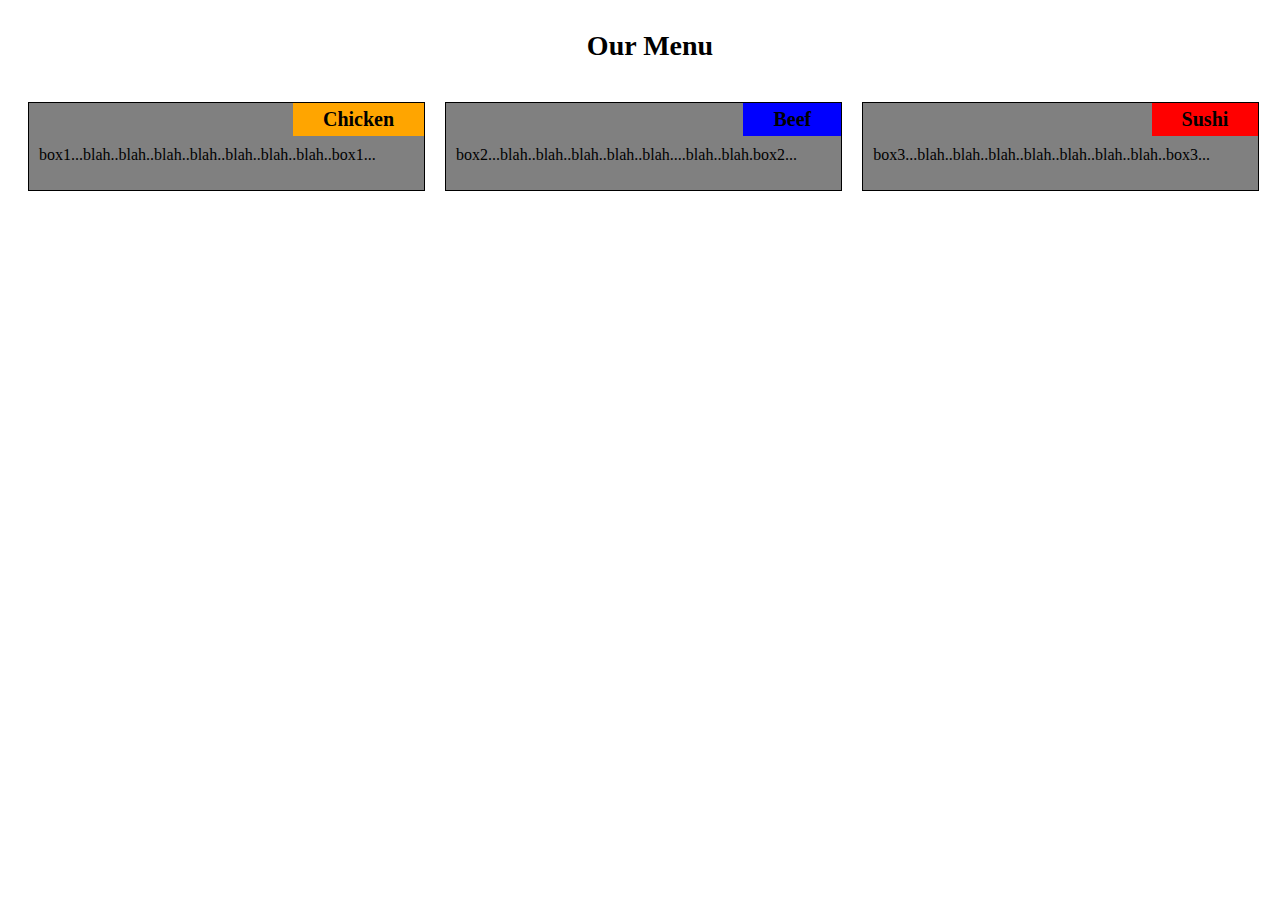
<file: index.html>
<!DOCTYPE html>
<html>
<head>
  <title>Module 2 assignment of Coursera web course HTML, CSS, and Javascript for web developers </title>
  <title>Created 9.10.2016 by Jarmo Pesonen</title>
  <link rel="stylesheet" href="CSS/styles.css">
</head>
<body>
<div class="row">
  <h1>Our Menu</h1>
  <div class="col col-large-4 col-med-6 col-small-12">
    <div id="chicken" class="content">
      <h2>Chicken</h2>
      <p>box1...blah..blah..blah..blah..blah..blah..blah..box1...</p>
    </div>
  </div>
  <div class="col col-large-4 col-med-6 col-small-12">
    <div id="beef" class="content">
      <h2>Beef</h2>
      <p>box2...blah..blah..blah..blah..blah....blah..blah.box2...</p>
    </div>
  </div>
  <div class="col col-large-4 col-med-12 col-small-12">
    <div id="sushi" class="content">
      <h2>Sushi</h2>
      <p>box3...blah..blah..blah..blah..blah..blah..blah..box3...</p>
    </div>
  </div>
 
</div>

</body>
</html>
</file>
<file: CSS/styles.css>
html {
  box-sizing: border-box;
}


h1 {
  font-size: 175%;
  margin: 30px 0;
  text-align: center;
}

.content {
  
  border: 1px solid #000;
  padding: 0 10px 10px 10px;
  margin: 10px;
  background-color: grey;
}

h2 {

  font-size: 125%;
  float: right;
  margin: 0 -10px 10px 0;
  padding: 5px 30px;
 
}


#chicken h2 {
  background-color: orange;
}

#beef h2 {
  background-color: blue;
}

#sushi h2 {
  background-color: red;
}

/* Simple Responsive Framework. */
.row {
  width: 100%;
  padding: 0 10px;
}

/********** Small devices **********/
@media (max-width: 767px) {
  .col-small-1, .col-small-2, .col-small-3, .col-small-4, .col-small-5, .col-small-6, .col-small-7, .col-small-8, .col-small-9, .col-small-10, .col-small-11, .col-small-12 {
    float: left;
  }

  .col-small-1 {
      width: 8.33%;
  }

  .col-small-2 {
     width: 16.66%;
  }

  .col-small-3 {
    width: 25%;
  }

  .col-small-4 {
    width: 33%;
  }

  .col-small-5 {
    width: 41.66%;
  }

  .col-small-6 {
    width: 50%;
  }

  .col-small-7 {
    width: 58.33%;
  }

  .col-small-8 {
    width: 66.66%;
  }

  .col-sm-9 {
    width: 74.99%;
  }

  .col-small-10 {
    width: 83.33%;
  }

  .col-small-11 {
    width: 91.66%;
  }

  .col-small-12 {
    width: 100%;
  }
}

/********** Medium devices **********/
@media (min-width: 768px) and (max-width: 991px) {
  .col-med-1, .col-med-2, .col-med-3, .col-med-4, .col-med-5, .col-med-6, .col-med-7, .col-med-8, .col-med-9, .col-med-10, .col-med-11, .col-med-12 {
    float: left;
  }

  .col-med-1 {
    width: 8.33%;
  }

  .col-med-2 {
    width: 16.66%;
  }

  .col-med-3 {
    width: 25%;
  }

  .col-med-4 {
    width: 33%;
  }

  .col-med-5 {
    width: 41.66%;
  }

  .col-med-6 {
    width: 50%;
  }

  .col-med-7 {
    width: 58.33%;
  }

  .col-med-8 {
    width: 66.66%;
  }

  .col-med-9 {
    width: 74.99%;
  }

  .col-med-10 {
    width: 83.33%;
  }

  .col-med-11 {
    width: 91.66%;
  }

  .col-med-12 {
    width: 100%;
  }
}

/********** Large devices **********/
@media (min-width: 992px) {
  .col-large-1, .col-large-2, .col-large-3, .col-large-4, .col-large-5, .col-large-6, .col-large-7, .col-large-8, .col-large-9, .col-large-10, .col-large-11, .col-large-12 {
    float: left;
  }

  .col-large-1 {
    width: 8.33%;
  }

  .col-large-2 {
    width: 16.66%;
  }

  .col-large-3 {
    width: 25%;
  }

  .col-large-4 {
    width: 33%;
  }

  .col-large-5 {
    width: 41.66%;
  }

  .col-large-6 {
    width: 50%;
  }

  .col-large-7 {
    width: 58.33%;
  }

  .col-large-8 {
    width: 66.66%;
  }

  .col-large-9 {
    width: 74.99%;
  }

  .col-large-10 {
    width: 83.33%;
  }

  .col-large-11 {
    width: 91.66%;
  }

  .col-large-12 {
    width: 100%;
  }
}
</file>
